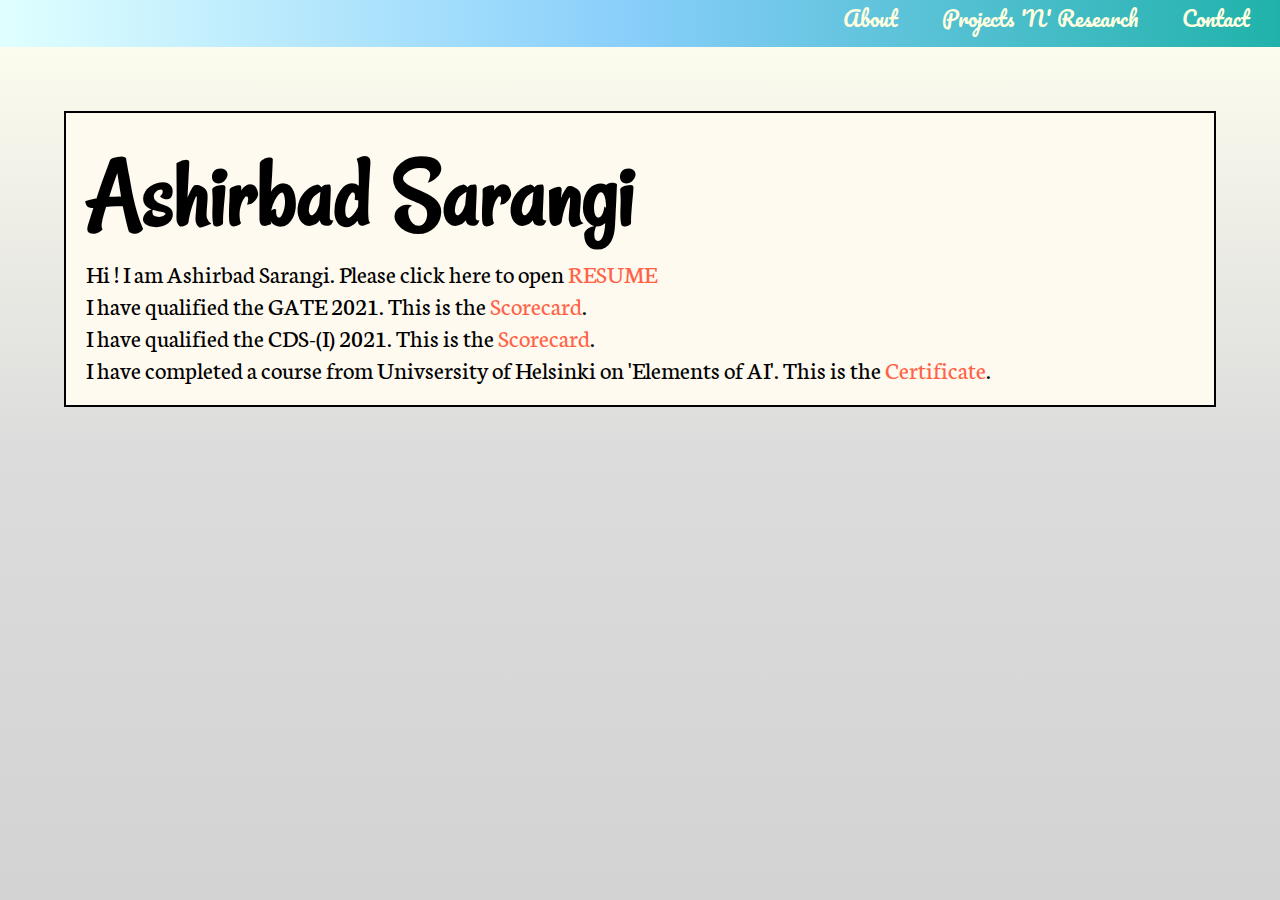
<file: index.html>
<html>
	<title>Ashirbad Sarangi</title>
	<link rel="icon" href="assets/pics/Final_LOGO.svg">
	<link rel="preconnect" href="https://fonts.gstatic.com">
	<link href="https://fonts.googleapis.com/css2?family=MuseoModerno:wght@200&family=Neuton:wght@300&family=Pacifico&family=Rancho&effect=3d&display=swap" rel="stylesheet">
	<link rel="stylesheet" href="style.css">

	<body>
		<nav>
			<ul>
				<li><a href="index.html">About</a></li>
				<li><a href="pnr.html">Projects 'N' Research</a></li>
				<li><a href="contact.html">Contact</a></li>
			</ul>
		</nav>


		<main>
			<h1><a href="assets/docs/Ashirbad_Sarangi-RESUME.pdf" target="_blank">Ashirbad Sarangi</a></h1>
			<p> Hi ! I am Ashirbad Sarangi. Please click here to open <a href="assets/docs/Ashirbad_Sarangi-RESUME.pdf" target="_blank">RESUME</a></p>
			<p> I have qualified the GATE 2021. This is the <a href="assets/docs/GATE_Scorecard.pdf" target="_blank">Scorecard</a>.</p>    
			<p> I have qualified the CDS-(I) 2021. This is the <a href="assets/docs/CDS(I)_Result.pdf" target="_blank">Scorecard</a>.</p>
			<p> I have completed a course from Univsersity of Helsinki on 'Elements of AI'. This is the <a href="assets/pics/Elements_of_AI.png" target="_blank">Certificate</a>.</p>
		</main>
	</body>
</html>
</file>
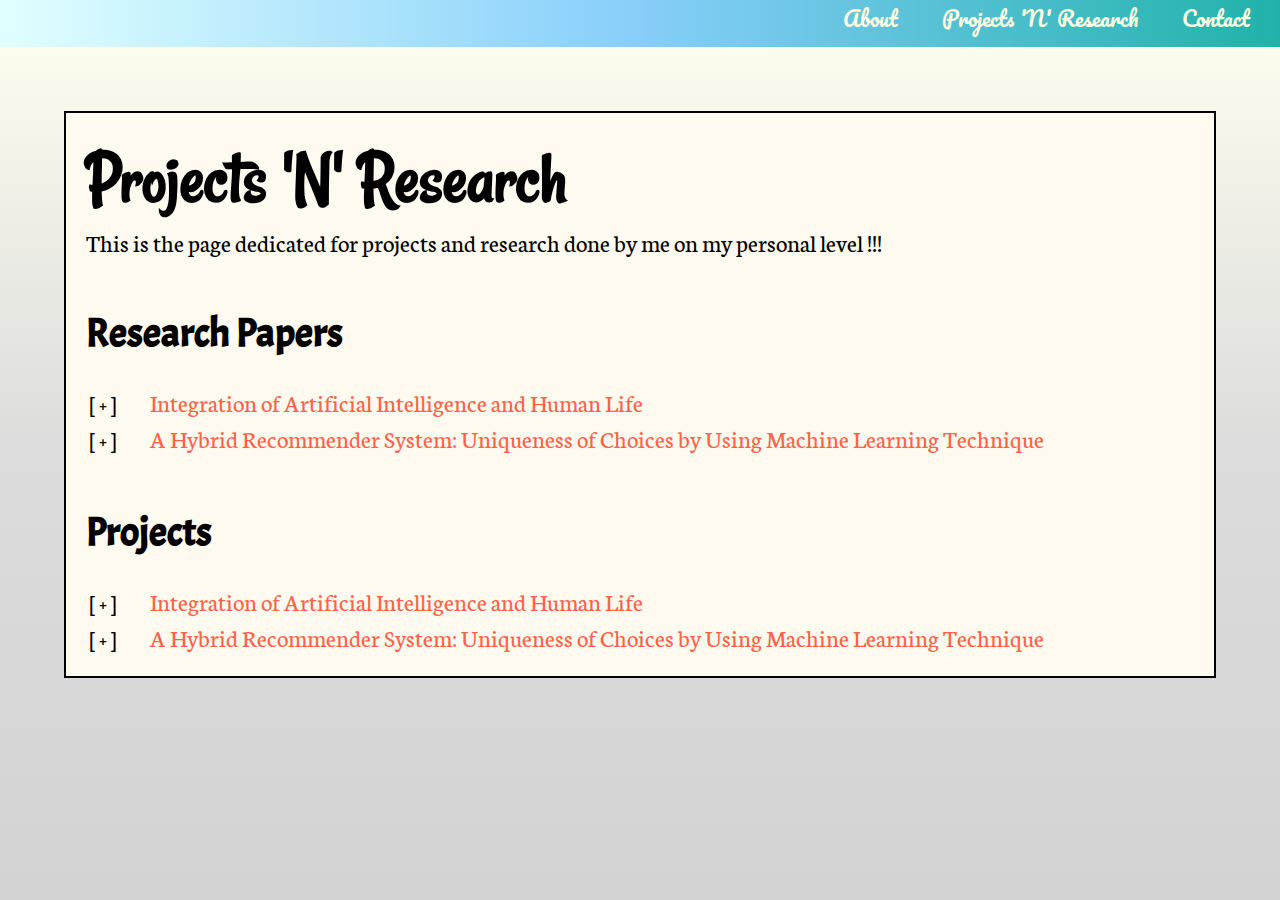
<file: pnr.html>
<html>
	<title>Ashirbad Sarangi</title>
	<meta charset="utf-8">
	<link rel="author" name="Ashirbad Sarangi">
        <link rel="icon" href="assets/pics/Final_LOGO.svg">
	<link rel="preconnect" href="https://fonts.gstatic.com">
	<link href="https://fonts.googleapis.com/css2?family=MuseoModerno:wght@200&family=Neuton:wght@300&family=Pacifico&family=Rancho&family=Acme&display=swap" rel="stylesheet">
	<link rel="stylesheet" href="style.css">

	<body>
		<nav>
			<ul>
				<li><a href="index.html">About</a></li>
				<li><a href="pnr.html">Projects 'N' Research</a></li>
				<li><a href="contact.html">Contact</a></li>
			</ul>
		</nav>


		<main>
			<h1>Projects 'N' Research</h1>
			<p> This is the page dedicated for projects and research done by me on my personal level !!!</p>
			<h2>Research Papers</h2> 

			<table>
				<tr>
					<td>[ + ]</td>
					<td>&emsp; <a href="http://www.ijsrcsams.com/images/stories/Past_Issue_Docs/ijsrcsamsv8i5p17.pdf" target="_blank">Integration of Artificial Intelligence and Human Life</a></td>
				</tr>
				<tr>
					<td>[ + ]</td>
					<td>&emsp; <a href=" https://doi.org/10.1007/978-3-030-62784-3_1" target="_blank">A Hybrid Recommender System: Uniqueness of Choices by Using Machine Learning Technique</a></td>
				</tr>
			</table>
			<h2>Projects</h2> 

			<table>
				<tr>
					<td>[ + ]</td>
					<td>&emsp; <a href="http://www.ijsrcsams.com/images/stories/Past_Issue_Docs/ijsrcsamsv8i5p17.pdf" target="_blank">Integration of Artificial Intelligence and Human Life</a></td>
				</tr>
				<tr>
					<td>[ + ]</td>
					<td>&emsp; <a href=" https://doi.org/10.1007/978-3-030-62784-3_1" target="_blank">A Hybrid Recommender System: Uniqueness of Choices by Using Machine Learning Technique</a></td>
				</tr>
			</table>
		</main>
	</body>
</html>
</file>
<file: style.css>
*
{
	background:linear-gradient(to top, lightgrey,gainsboro,ivory) fixed;
	font-family: 'Neuton', serif;
	margin:0px;
	font-size:25px;
	transition:0.5s;
}

h1
{
	font-size:3em;
	background:floralwhite;
	cursor:pointer;
	font-family:'Rancho', cursive;
}

h1 a
{
	text-decoration:none;
	font-size:4rem;
	color:black;
	font-family:'Rancho', cursive;
	background:floralwhite;
}

main
{
	margin:5%;
	border:2px solid black;
	background:floralwhite;
	padding:20px;
}

p 
{
	background:floralwhite;
}


main h1 a:hover
{
	color:lightblue;
	text-shadow:2px 2px 2px black;
	transition:0.3s;
}

nav ul
{
	background:linear-gradient(to left ,lightseagreen,lightskyblue,lightcyan) fixed;
	text-align:right;
}

nav ul li  
{
	background:linear-gradient(to left ,lightseagreen,lightskyblue,lightcyan) fixed;
	padding-left:10px;
	padding-right:30px;
	padding-bottom:10px;
	display:inline-block;
}

nav ul li a
{
	font-family: 'Pacifico', cursive;
	background:linear-gradient(to left ,lightseagreen,lightskyblue,lightcyan) fixed;
	color:lightyellow;
	font-size:21px;
	text-decoration:none;
	display:inline-block;
}

li a:hover
{
	color:black;
	transition:0.5s;
}

center
{
	background:floralwhite;
}

img
{
	background:floralwhite;
}

p a
{
	text-decoration:none;
	background:floralwhite;
	color:tomato;
	transition:0.2s;
}

p a:hover
{
	text-shadow:0.2px 0.2px 0.2px firebrick;
}

h2 
{
	font-family: 'Acme', sans-serif;
	font-size: 40px;
	padding-top: 2rem;
	padding-bottom: 1rem;
	background:floralwhite;
}

h2:hover
{
	cursor:pointer;
}

table , table tr td 
{
	text-align:left;
	background:floralwhite;
	text-decoration:none;
}

table tr td a
{
        color:tomato;
	background:floralwhite;
	text-decoration:none;
}

table a:hover
{
        text-shadow:0.2px 0.2px 0.2px firebrick;
	transition:0.1s;
}
</file>
